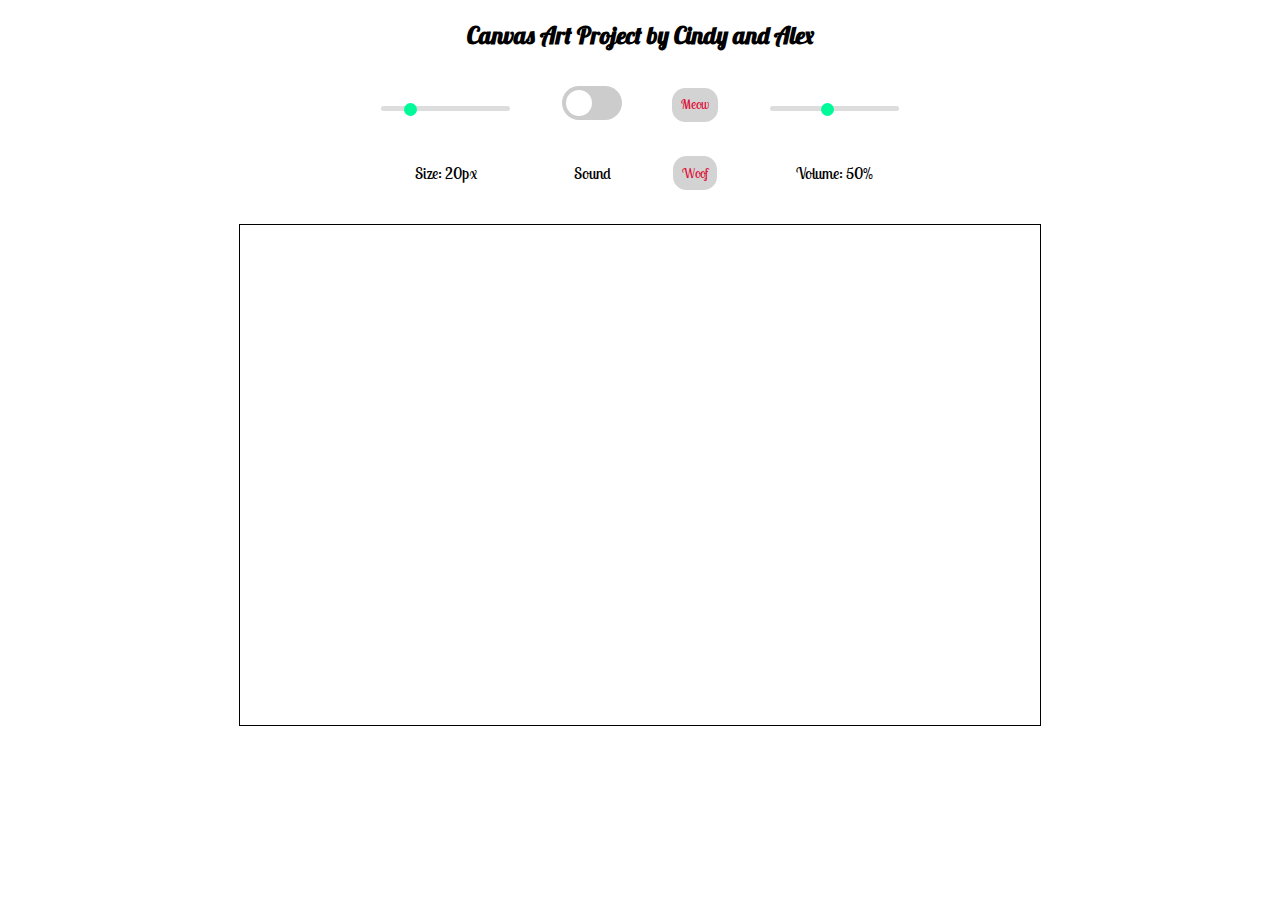
<file: index.html>
<!doctype html>
<html>
  <head>
    <meta charset="utf-8"/>
    <title>Canvas Art Project by Cindy and Alex</title>
    <link rel="stylesheet" href="canvas.css"/>
    <link href="https://fonts.googleapis.com/css?family=Lobster" rel="stylesheet">
    <link href="https://fonts.googleapis.com/css?family=Lobster+Two" rel="stylesheet">
  <script src="canvas.js"></script>
  </head>
<body>
  <h2>Canvas Art Project by Cindy and Alex</h2>
  <table>
    <tr>
      <td>
        <p>
          <input class="sliderClass" id="size" type="range" value="20" min="1" max="100" step="1"/>
        </p>
      </td>
      <td>
        <label class="switch">
          <input type="checkbox" id="soundSlider">
          <span class="slider round"></span>
        </label>
      </td>
      <td>
        <p>
          <button id="meowButton">Meow</button>
        </p>
      </td>
      <td>
        <p>
            <input class="sliderClass" id="volume" type="range" value="5" min="1" max="10" step="1"/>
       </p>
     </td>
    </tr>
    <tr>
      <td>
        <p>Size: <span id="sizeValue">20</span>px</p>
      </td>
      <td>
        <p id="soundSliderLabel">Sound</p>
      </td>
      <td>
        <p>
          <button id="woofButton">Woof</button>
        </p>
      </td>
      <td>
        <p>Volume: <span id="putVol"></span></p>
      </td>
    </tr>
  </table>
  <audio id="bounceSound" src="bounce.mp3" volume="0.5">stop using IE6, nerd</audio>
  <audio id="meowSound" src="catMeow.mp3" volume="0.5">stop using IE6, nerd</audio>
  <audio id="woofSound" src="dogWoof.mp3" volume="0.5">stop using IE6, nerd</audio>
  <p class="display"><canvas width="800" height="500" id="surface">Get a modern browser, fool!</canvas></p>
</div>
</body>
</html>
</file>
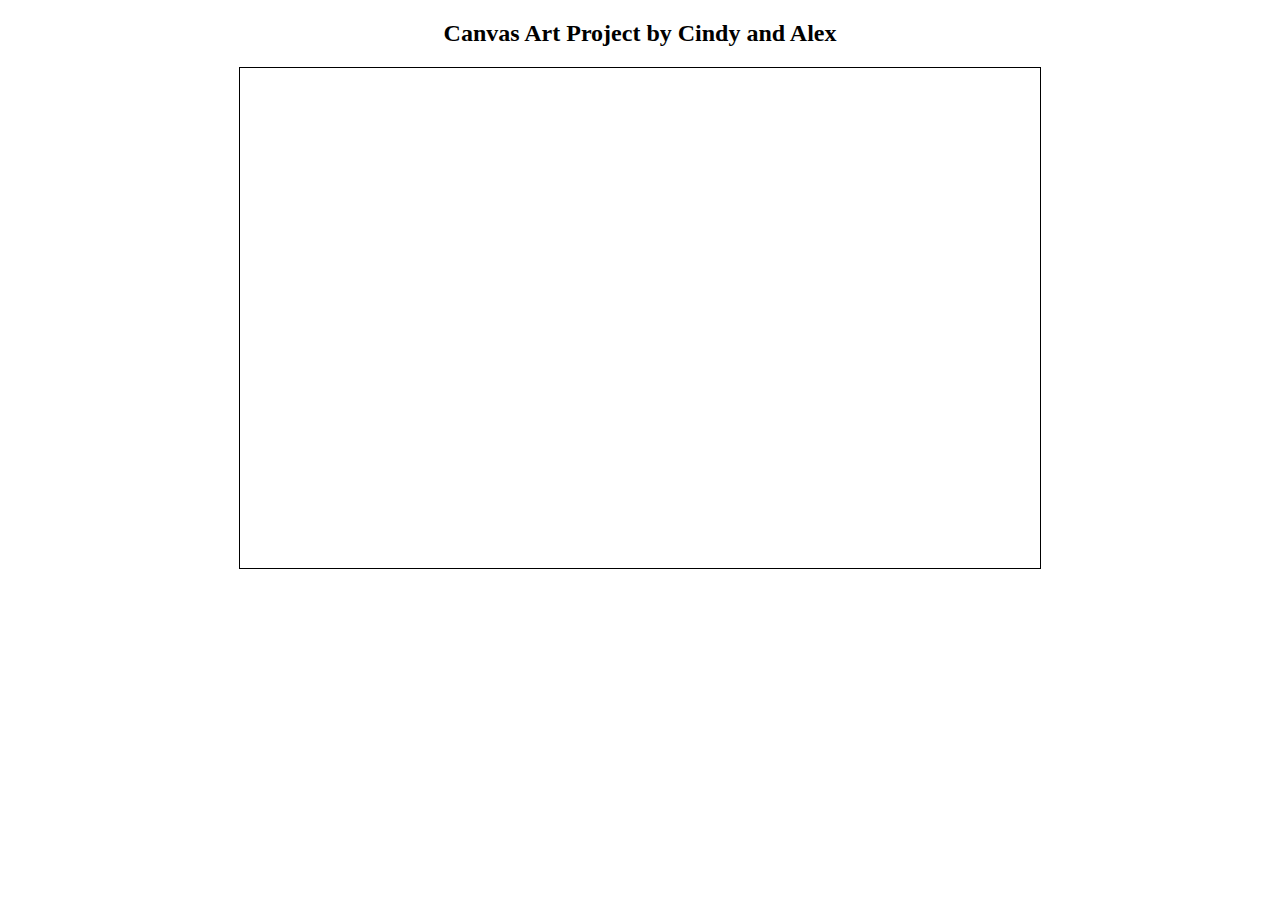
<file: canvas.html>
<!doctype html>
<html>
<head>
<meta charset="utf-8"/>
<title>Canvas Art Project by Cindy and Alex</title>
<link rel="stylesheet" href="canvas.css"/>
<script src="canvas.js"></script>
</head>
<body>
<!-- add your name in lieu of XXXX XXXXX -->
<h2>Canvas Art Project by Cindy and Alex</h2>

<p class="display">
<canvas width="800" height="500" id="surface">
Get a modern browser, fool!
</canvas>
</p>

</body>
</html>
</file>
<file: canvas.css>
h1, h2, .display
{
    text-align:center;
}
canvas
{
    background-color:white;
    border:solid 1px black;
}

table {
    margin: auto;
}

p {
    text-align: center;
}

.switch {
  position: relative;
  display: inline-block;
  width: 60px;
  height: 34px;
}

/* Hide default HTML checkbox */
.switch input {
  display: none;
}

/* The slider */
.slider {
  position: absolute;
  cursor: pointer;
  top: 0;
  left: 0;
  right: 0;
  bottom: 0;
  background-color: #cccccc;
  -webkit-transition: .4s;
  transition: .4s;
}

.slider:before {
  position: absolute;
  content: "";
  height: 26px;
  width: 26px;
  left: 4px;
  bottom: 4px;
  background-color: white;
  -webkit-transition: .4s;
  transition: .4s;
}

input:checked + .slider {
  background-color: mediumspringgreen;
}

input:focus + .slider {
  box-shadow: 0 0 1px #2196F3;
}

input:checked + .slider:before {
  -webkit-transform: translateX(26px);
  -ms-transform: translateX(26px);
  transform: translateX(26px);
}

/* Rounded sliders */
.slider.round {
  border-radius: 34px;
}

.slider.round:before {
  border-radius: 50%;
}

td {
  padding: 0 1.5em;
}

tr {

}

h1, h2 {
  font-family: "Lobster", cursive;
}

p, button {
  font-family: "Lobster Two", cursive;
}

button {
  padding: 0.65em;
  border: none;
  background-color: lightgray;
  color: crimson;
  border-radius: 1em;
}

button:hover {
  background-color: crimson;
  color: white;
}

.sliderClass {
  -webkit-appearance: none;
}

.sliderClass::-webkit-slider-runnable-track {
  height: 5px;
  width: 100%;
  background: #dddddd;
  border: none;
  border-radius: 3px;
}

.sliderClass::-webkit-slider-thumb {
    -webkit-appearance: none;
    border: none;
    height: 1em;
    width: 1em;
    border-radius: 50%;
    background-color: mediumspringgreen;
    margin-top: -0.25em;
}
</file>
